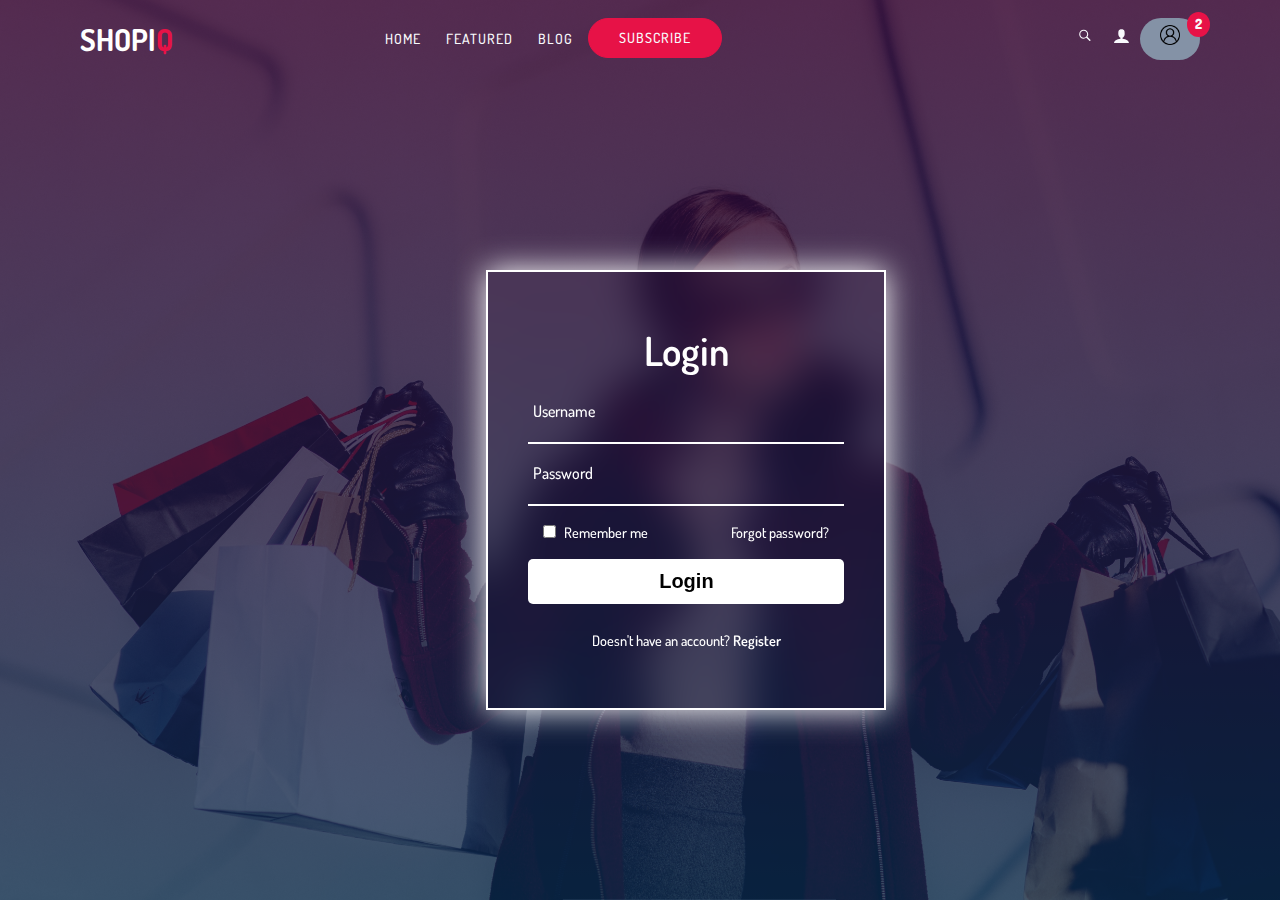
<file: WebDev-Assessment 2/login.html>
<!DOCTYPE html>
<html lang="en">

<head>
  <meta charset="UTF-8" />
  <meta name="viewport" content="width=device-width, initial-scale=1.0" />

  <!-- Google Fonts -->
  <link href="https://fonts.googleapis.com/css2?family=Dosis:wght@400;500;600;700;800&display=swap" rel="stylesheet" />
  <link rel="stylesheet" href="styles.css" />

  <title>Login or Register</title>
</head>
<body>
  <header id="header" class="header">
    <!-- Navigation -->
    <div class="navigation">
      <div class="container">
        <nav class="nav__center">
          <div class="nav__header">
            <div class="nav__logo">
              <h1>SHOPI<span>Q</span></h1>
            </div>

            <div class="nav__hamburger">
              <span>
                <svg>
                  <use xlink:href="./images/sprite.svg#icon-menu"></use>
                </svg>
              </span>
            </div>
          </div>

          <div class="nav__menu">
            <div class="menu__top">
              <h1 class="nav__category">SHOPI<span>Q</span></h1>
              <div class="close__toggle">
                <svg>
                  <use xlink:href="./images/sprite.svg#icon-cross"></use>
                </svg>
              </div>
            </div>
            <ul class="nav__list">
              <li class="nav__item">
                <a href="index.html" class="nav__link scroll-link">Home</a>
              </li>

              <li class="nav__item">
                <a href="#featured" class="nav__link scroll-link">Featured</a>
              </li>

              <li class="nav__item">
                <a href="#blog" class="nav__link scroll-link">Blog</a>
              </li>

              <li class="nav__item">
                <a href="#newsletter" class="nav__link scroll-link">Subscribe</a>
              </li>

              
            </ul>

            <ul class="nav__icons">
              <a href="#" class="icon__item">
                <svg>
                  <use xlink:href="./images/sprite.svg#icon-search"></use>
                </svg>
              </a>

              <a href="#" class="icon__item">
                <svg>
                  <use xlink:href="./images/sprite.svg#icon-user"></use>
                </svg>
              </a>

              <a href="#" class="icon__item">
                <img src="images/user.png">
                <span>2</span>
              </a>
            </ul>
          </div>
        </nav>
      </div>
    </div>

    <div class="wrapper">
      <div class="form-box login">
        <h2>Login</h2>
        <form action="#">
          <div class="input-box">            
            <input type="text" required>
            <label>Username</label>
          </div>
          <div class="input-box">
            <input type="password" required>
            <label>Password</label>
          </div>
          <div class="rememeber-forgot">
            <label><input type = "checkbox">
            Remember me</label>
            <a href="#"> Forgot password?</a>

          </div>
          <button type="submit" class="btn">Login</button>
          <div class="login-register"><p>Doesn't have an account? <a href="register.html" class="register-link">Register</a></p></div>
        </form>
      </div>
    </div>
</body>
</file>
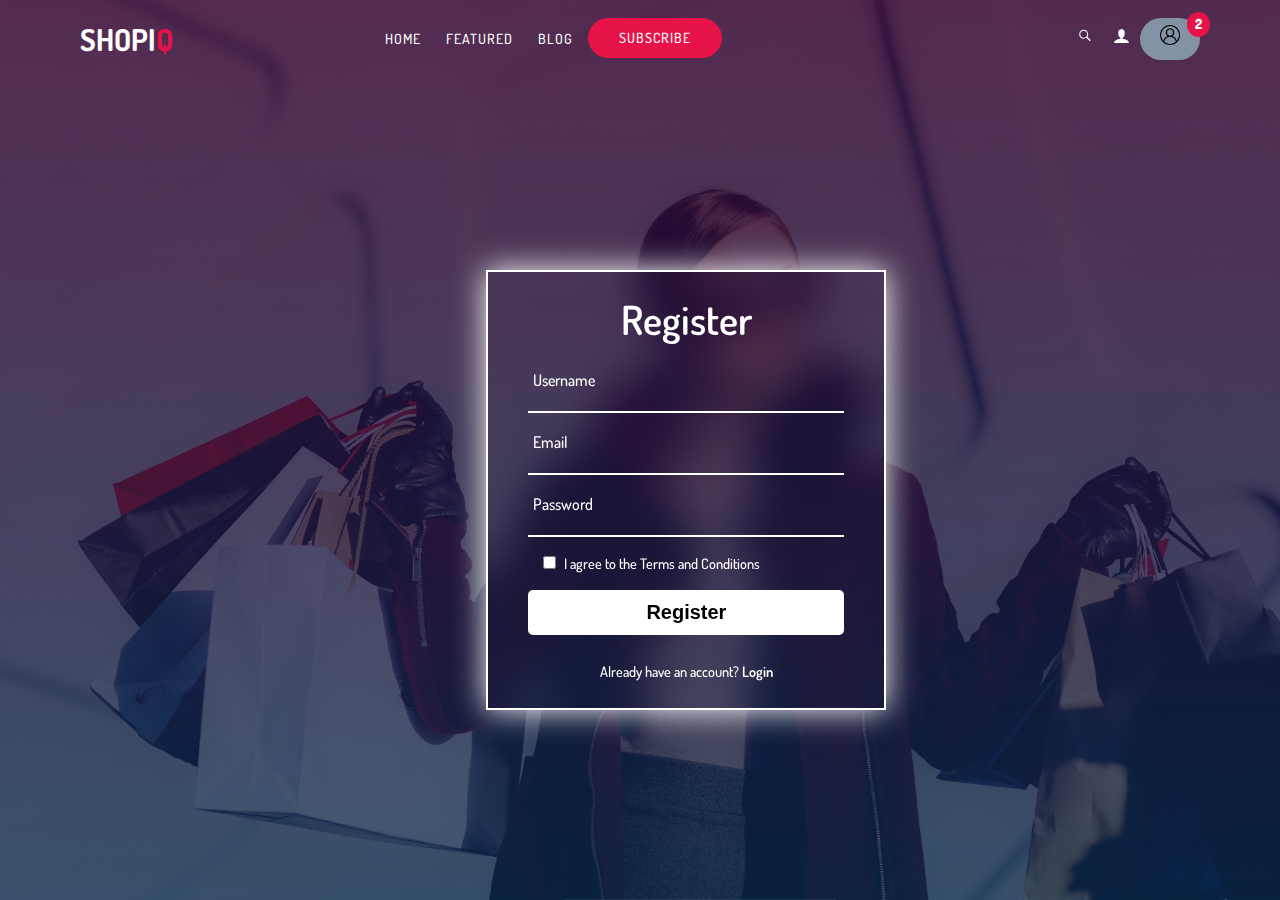
<file: WebDev-Assessment 2/register.html>
<!DOCTYPE html>
<html lang="en">

<head>
  <meta charset="UTF-8" />
  <meta name="viewport" content="width=device-width, initial-scale=1.0" />

  <!-- Google Fonts -->
  <link href="https://fonts.googleapis.com/css2?family=Dosis:wght@400;500;600;700;800&display=swap" rel="stylesheet" />
  <link rel="stylesheet" href="styles.css" />

  <title>Login or Register</title>
</head>
<body>
  <header id="header" class="header">
    <!-- Navigation -->
    <div class="navigation">
      <div class="container">
        <nav class="nav__center">
          <div class="nav__header">
            <div class="nav__logo">
              <h1>SHOPI<span>Q</span></h1>
            </div>

            <div class="nav__hamburger">
              <span>
                <svg>
                  <use xlink:href="./images/sprite.svg#icon-menu"></use>
                </svg>
              </span>
            </div>
          </div>

          <div class="nav__menu">
            <div class="menu__top">
              <h1 class="nav__category">SHOPI<span>Q</span></h1>
              <div class="close__toggle">
                <svg>
                  <use xlink:href="./images/sprite.svg#icon-cross"></use>
                </svg>
              </div>
            </div>
            <ul class="nav__list">
              <li class="nav__item">
                <a href="index.html" class="nav__link scroll-link">Home</a>
              </li>

              <li class="nav__item">
                <a href="#featured" class="nav__link scroll-link">Featured</a>
              </li>

              <li class="nav__item">
                <a href="#blog" class="nav__link scroll-link">Blog</a>
              </li>

              <li class="nav__item">
                <a href="#newsletter" class="nav__link scroll-link">Subscribe</a>
              </li>

              
            </ul>

            <ul class="nav__icons">
              <a href="#" class="icon__item">
                <svg>
                  <use xlink:href="./images/sprite.svg#icon-search"></use>
                </svg>
              </a>

              <a href="#" class="icon__item">
                <svg>
                  <use xlink:href="./images/sprite.svg#icon-user"></use>
                </svg>
              </a>

              <a href="#" class="icon__item">
                <img src="images/user.png">
                <span>2</span>
              </a>
            </ul>
          </div>
        </nav>
      </div>
    </div>

    <div class="wrapper">
      <div class="form-box login">
        <h2>Register</h2>
        <form action="#">
            <div class="input-box">            
                <input type="text" required>
                <label>Username</label>
              </div>
          <div class="input-box">            
            <input type="text" required>
            <label>Email</label>
          </div>
          <div class="input-box">
            <input type="password" required>
            <label>Password</label>
          </div>
          <div class="rememeber-forgot">
            <label><input type = "checkbox">
            I agree to the Terms and Conditions</label>
            

          </div>
          <button type="submit" class="btn">Register</button>
          <div class="login-register"><p>Already have an account? <a href="login.html" class="register-link">Login</a></p></div>
        </form>
      </div>
    </div>
</body>
</file>
<file: WebDev-Assessment 2/styles.css>
/* ======== Colors ========== */
:root {
    --default-color: #e71247;
    --default-color2: #d64569;
    --dark-color: #222;
    --dark-color-alt: #3c4858;
    --grey-color: #f9fafd;
    --grey-color-alt: #8492a6;
    --yellow: #ffcc00;
    --white: #fff;
  }
  
  /* ======== Base ========== */
  
  *,
  *::after,
  *::before {
    padding: 0;
    margin: 0;
    box-sizing: border-box;
  }
  
  html {
    scroll-behavior: smooth;
    font-size: 62.5%;
  }
  
  body {
    position: relative;
    font-family: "Dosis", sans-serif;
    font-size: 1.6rem;
    font-weight: 400;
    line-height: 1.6;
    color: var(--dark-color);
    background-color: var(--white);
  }
  
  li,
  ul {
    list-style: none;
  }
  
  a {
    text-decoration: none;
  }
  
  img {
    max-width: 100%;
    max-height: 100%;
  }
  
  h2,
  h3,
  h4 {
    font-weight: 600;
  }
  
  .container {
    max-width: 114rem;
    padding: 0 1rem;
    margin: 0 auto;
  }
  
  @media only screen and (max-width: 992px) {
    .container {
      padding: 0 3rem;
    }
  }
  
  /* =========== Header ============ */
  
  .header {
    min-height: 100vh;
    background: linear-gradient(to top,
        rgb(17, 117, 231, 0.5),
        rgba(136, 0, 133, 0.6)),
      url("./images/Banner1.jpg") center/cover no-repeat fixed;
    position: relative;
    z-index: 100;
  }
  .header_vendor{
    min-height: 100vh;
    background: linear-gradient(to top,
        rgb(51, 51, 189, 0.4),
        rgba(0, 20, 200, 0.4)),
      url("./images/vendorBanner.jpg") center/cover no-repeat fixed;
    position: relative;
    z-index: 100;
  }
  .header_shipper{
    min-height: 100vh;
    background: linear-gradient(to top,
        rgb(17, 117, 231, 0.5),
        rgba(136, 0, 133, 0.6)),
      url("./images/shipperBanner.jpg") center/cover no-repeat fixed;
    position: relative;
    z-index: 100;
  }
  .header_product{
    min-height: 10vh;
    background: linear-gradient(to top,
        rgb(17, 117, 231, 0.5),
        rgba(136, 0, 133, 0.6)),
      url("./images/Banner1.jpg") center/cover no-repeat fixed;
    position: relative;
    z-index: 100;
  }
  
  .header::after {
    content: "";
    width: 100%;
    height: 100%;
    position: absolute;
    top: 0;
    left: 0;
    background-color: rgba(0, 0, 0, 0.5);
    z-index: -1;
  }
  .header_product::after{
    content: "";
    width: 100%;
    height: 100%;
    position: absolute;
    top: 0;
    left: 0;
    background-color: rgba(0, 0, 0, 0.5);
    z-index: -1;

  }
  
  /* =========== Header ============ */
  
  .navigation {
    position: relative;
    padding: 1.5rem 0;
    z-index: 100;
  }
  
  .fix__nav {
    position: fixed;
    top: 0;
    left: 0;
    width: 100%;
    background-color: var(--white);
    box-shadow: 0 5px 15px rgba(0, 0, 0, 0.2);
  }
  
  .nav__center .nav__hamburger {
    display: none;
    cursor: pointer;
  }
  
  .nav__menu .menu__top {
    display: none;
  }
  
  .nav__center {
    display: grid;
    grid-template-columns: 1fr 3fr;
    align-items: center;
  }
  
  .nav__header .nav__logo h1 {
    font-size: 3rem;
    font-weight: 700;
    color: var(--white);
  }
  
  .fix__nav .nav__logo h1 {
    color: var(--dark-color);
  }
  
  .nav__header .nav__logo h1 span {
    color: var(--default-color);
  }
  
  .nav__icons svg {
    width: 1.7rem;
    height: 1.7rem;
  }
  
  .nav__menu {
    display: flex;
    justify-content: space-between;
    align-items: center;
  }
  
  .nav__menu .nav__list {
    display: flex;
    justify-content: space-between;
    padding: 0 1.5rem;
  }
  
  .nav__list .nav__item:not(:last-child) {
    margin-right: 0.5rem;
  }
  
  .nav__item .nav__link:link,
  .nav__item .nav__link:visited {
    display: inline-block;
    padding: 1rem;
    color: var(--grey-color);
    text-transform: uppercase;
    font-weight: 500;
    font-size: 1.4rem;
    letter-spacing: 1px;
    transition: all 300ms ease-in-out;
  }
  
  .fix__nav .nav__item .nav__link:link,
  .fix__nav .nav__item .nav__link:visited {
    color: var(--dark-color);
  }
  
  .nav__item .nav__link:hover {
    color: var(--default-color);
  }
  
  .fix__nav .nav__item .nav__link:hover {
    color: var(--default-color);
  }
  
  .nav__menu .nav__item:last-child .nav__link {
    background-color: var(--default-color);
    padding: 0.8rem 3rem;
    border-radius: 10rem;
    border: 1px solid var(--default-color);
    transition: all 300ms ease-in-out;
  }
  
  .nav__menu .nav__item:last-child .nav__link:hover {
    background-color: transparent;
    color: var(--grey-color);
  }
  
  .fix__nav .nav__menu .nav__item:last-child .nav__link:hover {
    color: var(--default-color);
  }
  
  .nav__icons {
    display: flex;
    align-items: center;
  }
  
  .nav__icons .icon__item {
    color: var(--grey-color);
    padding: 1rem;
  }
  .nav__icons .icon__item img{
    width: 20px;
    margin-left: 10px;
    margin-right: 10px;
  }
  
  .nav__icons .icon__item svg {
    fill: var(--grey-color);
  }
  
  .fix__nav .nav__icons .icon__item svg {
    fill: var(--dark-color);
  }
  
  .nav__icons .icon__item:last-child {
    position: relative;
    background-color: var(--grey-color-alt);
    padding: 0.7rem 1rem;
    border-radius: 5rem;
  }
  
  .nav__icons .icon__item:last-child span {
    position: absolute;
    background-color: var(--default-color);
    display: inline-block;
    top: -0.6rem;
    right: -1rem;
    border-radius: 50%;
    padding: 0.1rem 0.8rem;
    font-size: 1.4rem;
    font-weight: 800;
  }
  
  /* =========== Navigation Media Query ============ */
  
  @media only screen and (max-width: 996px) {
    .nav__icons {
      display: block;
    }
  
    .nav__center {
      grid-template-columns: 1fr 1fr;
    }
  }
  
  @media only screen and (max-width: 768px) {
    .navigation {
      background-color: var(--white);
    }
  
    .nav__center {
      grid-template-columns: 1fr;
    }
  
    .nav__center .nav__hamburger {
      display: block;
    }
  
    .nav__center .nav__hamburger svg {
      width: 3rem;
      height: 3rem;
      fill: var(--dark-color);
    }
  
    .nav__center .nav__logo h1 {
      color: var(--dark-color);
    }
  
    .nav__header .nav__logo h1 span {
      color: var(--default-color);
    }
  
    .nav__center .nav__hamburger span {
      display: flex;
      align-items: center;
      justify-content: center;
    }
  
    .nav__header {
      display: flex;
      align-items: center;
      justify-content: space-between;
      width: 100%;
    }
  
    .nav__menu {
      position: fixed;
      top: 0;
      left: -40rem;
      height: 100%;
      flex-direction: column;
      align-items: flex-start;
      justify-content: start;
      background-color: var(--white);
      transition: all 0.3s ease-in-out;
    }
  
    .nav__menu .menu__top svg {
      width: 1.6rem;
      height: 1.6rem;
      fill: var(--white);
    }
  
    .nav__menu .menu__top .close__toggle {
      cursor: pointer;
    }
  
    .nav__menu .menu__top {
      display: flex;
      align-items: center;
      justify-content: space-between;
      padding: 2rem 1rem;
      width: 100%;
      background-color: var(--default-color);
    }
  
    .nav__menu .nav__list {
      background-color: var(--white);
      justify-content: start;
      flex-direction: column;
      width: 30rem;
      padding: 0;
    }
  
    .nav__menu .nav__list .nav__item {
      width: 100%;
    }
  
    .nav__item .nav__link:link,
    .nav__item .nav__link:visited {
      width: 100%;
      display: block;
      font-size: 1.8rem;
      color: var(--dark-color);
    }
  
    .nav__list .nav__item .nav__link:last-child:link,
    .nav__list .nav__item .nav__link:last-child:visited {
      display: inline-block;
      width: 50%;
    }
  
    .nav__list .nav__item .nav__link:last-child:hover {
      color: var(--default-color);
    }
  
    .nav__item .nav__link:hover {
      color: var(--default-color);
    }
  
    body.active::before {
      content: "";
      position: absolute;
      top: 0;
      left: 0;
      width: 100%;
      height: 100%;
      background-color: rgba(0, 0, 0, 0.5);
      z-index: 70;
    }
  }
  
  /* =========== Hero ============ */
  .hero {
    height: 100vh;
    position: relative;
    text-align: center;
  }
  
  .hero__content {
    position: absolute;
    top: 50%;
    left: 50%;
    width: 100%;
    transform: translate(-50%, -50%);
    color: var(--grey-color);
  }
  
  .navigation.fix__nav .hero .hero__content {
    top: 70%;
  }
  
  .hero__content h1 {
    font-size: 5rem;
    margin-bottom: 5rem;
  }
  
  .hero__content h1 span {
    display: block;
    line-height: 1.2;
  }
  
  .hero__content h1 span.color {
    display: inline-block;
    color: var(--default-color);
  }
  
  .btn-hero:link,
  .btn-hero:visited {
    display: inline-block;
    color: var(--grey-color);
    padding: 1rem 4rem;
    border: 2px solid var(--default-color);
    border-radius: 4rem;
    font-size: 1.6rem;
    font-weight: 600;
    text-transform: uppercase;
    transition: all 300ms ease-in-out;
  }
  
  .btn-hero:hover {
    background-color: var(--default-color);
  }
  
  .goto__next {
    position: absolute;
    left: 50%;
    bottom: 12%;
    transform: translate(-50%, 0);
    background-color: var(--default-color);
    padding: 1rem;
    border-radius: 50%;
    animation: bounce 2s linear infinite;
  }
  
  .goto__next img {
    height: 1.8rem;
    width: 1.8rem;
    fill: var(--white);
  }
  
  .goto__next span {
    display: flex;
    align-items: center;
    justify-content: center;
  }
  
  @keyframes bounce {
    0% {
      bottom: 12%;
    }
  
    50% {
      bottom: 7%;
    }
  
    100% {
      bottom: 12%;
    }
  }
  
  @media only screen and (max-width: 768px) {
    .hero__content h1 {
      font-size: 4rem;
    }
  
    .hero__content h1 span {
      display: inline-block;
    }
  }
  
  @media only screen and (max-width: 567px) {
    .hero__content h1 {
      font-size: 3.5rem;
    }
  }
  
  /* ============ New Arrival ============== */
  
  .section {
    padding: 5rem 0;
    
  }
  
  .arrivals {
    padding: 2rem 0;
  }
  
  .title {
    text-align: center;
    margin-bottom: 3rem;
  }
  
  .primary__title {
    font-size: 4rem;
    display: inline-block;
    position: relative;
  }
  
  .primary__title::after {
    content: "";
    position: absolute;
    bottom: -15%;
    left: 50%;
    transform: translate(-50%, -50%);
    width: 40%;
    margin: 0 auto;
    height: 0.4rem;
    background-color: var(--default-color);
  }
  
  .arrival__center {
    display: grid;
    align-items: center;
    justify-content: center;
    grid-template-columns: repeat(4, 1fr);
    margin: 4rem 0;
  }
  
  @media only screen and (max-width: 996px) {
    .arrival__center {
      grid-template-columns: 1fr 1fr 1fr;
    }
  }
  
  @media only screen and (max-width: 768px) {
    .arrival__center {
      grid-template-columns: 1fr 1fr;
    }
  }
  
  /* ========== Product ========== */
  
  .product {
    display: flex;
    flex-direction: column;
    padding: 2rem 1rem;
    text-align: center;
  }
  
  .product:hover {
    box-shadow: 0 0.5rem 1.5rem rgba(0, 0, 0, 0.1);
  }
  
  .product .img__container {
    height: 25rem;
    overflow: hidden;
  }
  
  .img__container img {
    transition: all 0.5s ease-in-out;
  }
  
  .product:hover .img__container img {
    transform: scale(1.05);
  }
  
  .rating svg {
    width: 1.8rem;
    height: 1.8rem;
    fill: var(--yellow);
  }
  
  .product__bottom {
    padding-top: 1.6rem;
  }
  
  .product__bottom h3 {
    margin-bottom: 1rem;
  }
  
  .product__bottom a:link,
  .product__bottom a:visited {
    display: inline-block;
    padding: 0.8rem 4rem;
    background-color: var(--default-color);
    color: var(--grey-color);
    text-transform: uppercase;
    font-weight: 500;
  }

  .product_product {
    background-color: lightblue;
    display: flex;
    flex-direction: column;
    padding: 2rem 1rem;
    text-align: left;
  }
  
  .product_product:hover {
    box-shadow: 0 0.5rem 1.5rem rgba(0, 0, 0, 0.1);
  }
  
  .product_product .img__container {
    height: 50rem;
    overflow: hidden;
  }
  
  .img__container img {
    transition: all 0.5s ease-in-out;
  }
  
  .product_product:hover .img__container img {
    transform: scale(1.05);
  }
  
  .product_product svg {
    width: 1.8rem;
    height: 1.8rem;
    fill: var(--yellow);
  }
  
  .product__bottom1 {
    position: absolute;
    left: 40%;
    top: 15%;
    padding-top: 1.6rem;
  }
  .desc{
    position: absolute;
    left: 40%;
    top: 40%;
  }
  
  .product__bottom1 h3 {
    margin-bottom: 1rem;
    font-size: 40px;
  }
  
  .product__bottom a:link,
  .product__bottom a:visited {
    display: inline-block;
    padding: 0.8rem 4rem;
    background-color: var(--default-color);
    color: var(--grey-color);
    text-transform: uppercase;
    font-weight: 500;
  }
  
  
  @media only screen and (max-width: 567px) {
    .product .img__container {
      height: 15rem;
    }
  
    .rating svg {
      width: 1.5rem;
      height: 1.5rem;
    }
  
    .product__bottom a:link,
    .product__bottom a:visited {
      display: inline-block;
      padding: 0.6rem 3rem;
      font-size: 1.4rem;
    }
  
    .product__bottom h3 {
      font-size: 1.6rem;
    }
  }
  
  /* =========== Cart Slide =========== */
  
  .cart__slide {
    padding-bottom: 30rem;
  }
  
  .cart__like {
    display: grid;
    grid-template-columns: 2fr 1.5fr;
    padding: 1.6rem 1rem;
  }
  
  .image__holder {
    width: 100%;
    text-align: center;
  }
  
  .image__holder img {
    width: 45rem;
    height: 50rem;
  }
  
  .cart__details h1 {
    font-size: 5rem;
    line-height: 1.2;
    font-weight: 500;
    margin-bottom: 1.6rem;
  }
  
  .cart__details p {
    font-size: 1.8rem;
    color: var(--grey-color-alt);
    margin-bottom: 1.6rem;
  }
  
  .cart__details .colors {
    display: flex;
    margin: 0.8rem 0 2rem 0;
  }
  
  .cart__details .colors span {
    height: 1.8rem;
    width: 1.8rem;
    border-radius: 50%;
    border: 2px solid var(--dark-color-alt);
    cursor: pointer;
  }
  
  .cart__details .colors span:not(:last-child) {
    margin-right: 0.7rem;
  }
  
  .cart__details .colors span:nth-child(1) {
    background-color: red;
  }
  
  .cart__details .colors span:nth-child(2) {
    background-color: green;
  }
  
  .cart__details .colors span:nth-child(3) {
    background-color: blue;
  }
  
  .cart__details .colors span:nth-child(4) {
    background-color: yellow;
  }
  
  .cart__details .btn__group button {
    display: inline-block;
    width: 15rem;
    padding: 1.3rem;
    border: 1px solid var(--grey-color-alt);
    border-radius: 0.3rem;
    color: var(--dark-color-altr);
    font-weight: 600;
    font-size: 1.7rem;
    background-color: transparent;
    cursor: pointer;
    transition: all 0.3s ease-in-out;
  }
  
  .cart__details .btn__group button:focus {
    outline: none;
  }
  
  .cart__details .btn__group button:first-child:hover {
    border-color: var(--default-color);
    background-color: var(--default-color);
    color: var(--grey-color);
  }
  
  .cart__details .btn__group button:last-child {
    border-color: var(--default-color);
    background-color: var(--default-color);
    color: var(--grey-color);
  }
  
  .glide__bullets {
    bottom: -30%;
  }
  
  .glide__bullet {
    width: 25rem;
    height: 15rem;
    border-radius: 0;
    border: 1px solid var(--grey-color-alt);
    box-shadow: 0 0.5rem 1.5rem rgba(0, 0, 0, 0);
    background-color: rgba(0, 0, 0, 0.05);
  }
  
  .glide__bullet:hover {
    border: 1px solid var(--grey-color-alt);
    background-color: transparent;
  }
  
  .glide__bullet:focus {
    border: 1px solid var(--grey-color-alt);
    background-color: rgba(0, 0, 0, 0.2);
  }
  
  .thumbnail {
    width: 25rem;
    height: 13rem;
  }
  
  .thumbnail img {
    object-fit: contain;
  }
  
  .glide__arrow {
    background-color: transparent;
    color: var(--grey-color-alt);
    text-shadow: 0 0 0 rgba(0, 0, 0, 0);
    box-shadow: 0 0 0 rgba(0, 0, 0, 0);
    box-shadow: 0;
    padding: 1.3rem 3rem;
    border: 1px solid var(--grey-color-alt);
    opacity: 0;
    top: -2rem;
    visibility: hidden;
    transition: all 0.3s ease-in-out;
  }
  
  .cart__slide:hover .glide__arrow {
    visibility: visible;
    opacity: 1;
  }
  
  .glide__arrow:hover {
    border: 1px solid var(--grey-color-alt);
  }
  
  @media only screen and (max-width: 1200px) {
    .glide__bullet {
      width: 15rem;
      height: 15rem;
    }
  
    .thumbnail {
      width: 15rem;
      height: 15rem;
    }
  
    .thumbnail img {
      height: 12rem;
    }
  }
  
  @media only screen and (max-width: 996px) {
    .cart__slide {
      padding-bottom: 20rem;
    }
  
    .cart__like {
      display: grid;
      grid-template-columns: 2fr 1.5fr;
      gap: 0 1rem;
      padding: 1.6rem 1rem;
    }
  
    .image__holder img {
      width: 40rem;
      height: 45rem;
    }
  
    .cart__details .btn__group button {
      font-size: 1.4rem;
      width: 12rem;
    }
  
    .glide__bullet {
      width: 15rem;
      height: 15rem;
    }
  
    .thumbnail {
      width: 15rem;
      height: 15rem;
    }
  
    .thumbnail img {
      height: 12rem;
    }
  }
  
  @media only screen and (max-width: 768px) {
    .cart__like {
      display: grid;
      grid-template-columns: 1fr 1fr;
      gap: 0 1rem;
      padding: 1.6rem 1rem;
    }
  
    .image__holder img {
      width: 30rem;
      height: 35rem;
    }
  
    .cart__details h1 {
      font-size: 4rem;
    }
  
    .cart__details .btn__group button:not(:last-child) {
      margin-bottom: 1rem;
    }
  
    .glide__bullet {
      width: 10rem;
      height: 10rem;
    }
  
    .thumbnail {
      width: 10rem;
      height: 10rem;
    }
  
    .thumbnail img {
      height: 8rem;
    }
  }
  
  @media only screen and (max-width: 567px) {
    .cart__slide {
      padding-bottom: 3rem;
    }
  
    .glide__bullet {
      display: none;
    }
  
    .cart__like {
      grid-template-columns: 1fr;
      gap: 2rem 0rem;
      padding: 1.6rem 1rem;
    }
  }
  
  /* =========== Special Offer ============ */
  .special__offer {
    position: relative;
    height: 40rem;
    background: linear-gradient(to top,
        rgb(17, 117, 231, 0.5),
        rgba(136, 0, 133, 0.6)),
      url("./images/Banner1.jpg") top/cover no-repeat fixed;
  }
  
  .special__offer::before {
    content: "";
    position: absolute;
    top: 0;
    left: 0;
    width: 100%;
    height: 100%;
    background: rgba(0, 0, 0, 0.4);
  }
  
  .offer__container {
    position: absolute;
    top: 50%;
    left: 50%;
    transform: translate(-50%, -50%);
    color: var(--white);
    text-align: center;
  }
  
  .offer__container h1 {
    letter-spacing: 1.5px;
    font-size: 6rem;
  }
  
  .offer__container p {
    font-size: 1.8rem;
    letter-spacing: 1px;
    margin-bottom: 2rem;
  }
  
  .offer__container a {
    display: inline-block;
    padding: 1rem 3rem;
    color: var(--grey-color);
    font-weight: 800;
    background-color: var(--default-color);
  }
  
  @media only screen and (max-width: 996px) {
    .special__offer {
      height: 35rem;
    }
  
    .offer__container h1 {
      font-size: 5rem;
    }
  
    .offer__container p {
      font-size: 1.6rem;
    }
  }
  
  @media only screen and (max-width: 768px) {
    .special__offer {
      height: 30rem;
    }
  
    .offer__container h1 {
      font-size: 4rem;
    }
  
    .offer__container p {
      font-size: 1.5rem;
    }
  
    .offer__container a {
      padding: 0.8rem 2.7rem;
      font-size: 1.5rem;
    }
  }
  
  @media only screen and (max-width: 567px) {
    .special__offer {
      height: 25rem;
    }
  
    .offer__container h1 {
      font-size: 2.5rem;
    }
  
    .offer__container p {
      font-size: 1.3rem;
    }
  
    .offer__container a {
      padding: 0.5rem 2.3rem;
    }
  }
  
  /* ============== Featured ============== */
  .featured__center {
    display: grid;
    grid-template-columns: repeat(4, 1fr);
    gap: 2rem 0;
  }
  
  @media only screen and (max-width: 996px) {
    .featured__center {
      grid-template-columns: repeat(3, 1fr);
    }
  }
  
  @media only screen and (max-width: 768px) {
    .featured__center {
      grid-template-columns: 1fr 1fr;
    }
  }
  
  
  /* ============  Blog  ============= */
  .blog {
    margin-bottom: 5rem;
  }
  
  .blog__center {
    display: grid;
    grid-template-columns: repeat(3, 1fr);
    gap: 0 4rem;
  }
  
  .blog__box {
    position: relative;
  }
  
  .blog__box .img__cover {
    height: 25rem;
  }
  
  .blog__box .img__cover img {
    object-fit: cover;
    height: 25rem;
    width: 100%;
  }
  
  .blog__box .img__cover::after {
    content: "";
    background-color: rgba(0, 0, 0, 0.3);
    position: absolute;
    top: 0;
    left: 0;
    width: 100%;
    height: 100%;
  }
  
  
  
  .blog__box .box__content {
    position: absolute;
    top: 50%;
    left: 50%;
    transform: translate(-50%, -50%) scale(.5);
    background-color: rgba(255, 255, 255, .8);
    width: 80%;
    height: 60%;
    padding: 1rem;
    text-align: center;
    opacity: 0;
    visibility: hidden;
    transition: all .5s ease-in-out;
  }
  
  .blog__box:hover .box__content {
    transform: translate(-50%, -50%) scale(1);
    opacity: 1;
    visibility: visible;
  }
  
  .box__content h2 {
    margin-bottom: 2.5rem;
  }
  
  .box__content a:link,
  .box__content a:visited {
    display: inline-block;
    font-size: 1.8rem;
    color: var(--default-color);
    text-decoration: underline;
    transition: all .3s ease-in-out;
  }
  
  .box__content a:hover {
    color: var(--default-color2);
  }
  
  /* ============ Blog Media Query ============ */
  
  @media only screen and (max-width: 1200px) {
    .blog__center {
      gap: 0 2rem;
    }
  }
  
  @media only screen and (max-width: 992px) {
    .blog__box .box__content {
      height: 70%;
    }
  
    .blog__box .img__cover {
      height: 20rem;
    }
  
    .blog__box .img__cover img {
      height: 20rem;
    }
  
    .box__content h2 {
      margin-bottom: 0rem;
      font-size: 1.8rem;
    }
  }
  
  @media only screen and (max-width: 768px) {
    .blog__center {
      grid-template-columns: repeat(2, 1fr);
      gap: 2rem 2rem;
    }
  
    .box__content h2 {
      font-size: 2rem;
      margin-bottom: 2rem;
    }
  }
  
  @media only screen and (max-width: 567px) {
  
    .blog__box {
      width: 90%;
      margin: 0 auto;
    }
  
  
    .blog__center {
      grid-template-columns: 1fr;
      gap: 2rem 2rem;
    }
  
  }
  
  
  /* ============ Newsletter ============= */
  .newsletter {
    background-color: rgba(0, 0, 0, 0.1);
  }
  
  .newsletter__center {
    display: grid;
    grid-template-columns: 1fr 1.5fr;
    gap: 0 2rem;
    padding: 2rem 0;
  }
  
  .newsletter__box form {
    width: 100%;
    display: flex;
    justify-content: center;
    align-items: center;
  }
  
  .newsletter__box form input {
    width: 70%;
    padding: 1.5rem 0;
    text-indent: 1rem;
    border: 1px solid var(--dark-color-alt);
  }
  
  .newsletter__box form button {
    padding: 1.5rem 3rem;
    background-color: var(--default-color);
    border: 1px solid var(--default-color);
    color: var(--white);
    margin-left: -2rem;
  }
  
  .newsletter__box form button:focus {
    outline: none;
  }
  
  @media only screen and (max-width: 992px) {
    .newsletter__box form input {
      width: 60%;
      padding: 1.2rem 0;
    }
  
    .newsletter__box form button {
      padding: 1.2rem 2rem;
      display: block;
      margin-left: 0rem;
    }
  }
  
  @media only screen and (max-width: 768px) {
    .newsletter__center {
      grid-template-columns: 1fr 1fr;
    }
  
    .newsletter__box form input {
      padding: 1rem 0;
    }
  
    .newsletter__box form button {
      padding: 1rem 1.8rem;
    }
  }
  
  @media only screen and (max-width: 567px) {
    .newsletter__center {
      grid-template-columns: 1fr;
      gap: 2rem 0rem;
    }
  
    .newsletter__box form {
      justify-content: start;
    }
  }
  
  /* ============ Footer ============ */
  
  .footer {
    background-color: var(--dark-color);
    padding: 6rem 1rem;
    line-height: 3rem;
  }
  
  .footer-top__box span svg {
    width: 1.6rem;
    height: 1.6rem;
    fill: var(--default-color);
  }
  
  .footer-top__box span {
    margin-right: 1rem;
  }
  
  .footer__top {
    display: grid;
    grid-template-columns: repeat(4, 1fr);
    color: var(--grey-color);
  }
  
  .footer-top__box a:link,
  .footer-top__box a:visited {
    display: block;
    color: var(--grey);
    font-size: 1.4rem;
    transition: 0.6s;
  }
  
  .footer-top__box a:hover {
    color: var(--default-color);
  }
  
  .footer-top__box div {
    color: var(--grey);
    font-size: 1.4rem;
  }
  
  .footer-top__box h3 {
    font-size: 1.8rem;
    font-weight: 400;
    margin-bottom: 1rem;
  }
  
  @media only screen and (max-width: 998px) {
    .footer__top {
      grid-template-columns: repeat(2, 1fr);
      row-gap: 2rem;
    }
  }
  
  @media only screen and (max-width: 768px) {
    .footer__top {
      grid-template-columns: 1fr;
      row-gap: 2rem;
    }
  }
  .wrapper {
  
    position: absolute;
    top: 30%;
    left: 38%;
    width: 400px;
    height: 440px;
    background: transparent;
    border: 2px solid white;
    backdrop-filter: blur(20px);
    box-shadow: 0 0 30px white;
    display: flex;
    justify-content: center;
    align-items: center;
    
    color: var(--grey-color);
  }
  .wrapper .form-box{
    width: 100%;
    padding: 40px;
    
    
  }
  .wrapper_shipper {
  
    position: relative;
    width: 800px;
    height: 50px;
    background: transparent;
    border: 2px solid black;
    backdrop-filter: blur(20px);
    box-shadow: 0 0 30px white;
    display: flex;
    justify-content: center;
    align-items: center;
    
    color: var(--grey-color);
  }
  .wrapper_shipper .form-box{
    width: 100%;
    padding: 40px;
  }
  .form-box h2{
    font-size: 40px;
    text-align: center;
    color: white;
  }
  .input-box{
    position: relative;
    width: 100%;
    height: 50px;
    border-bottom: 2px solid white;
    padding: 30px;
  }
  .input-box label{
    position: absolute;
    top: 50%;
    left: 5px;
    transform: translateY(-50%);
    font-size: 1em;
    color:white;
    font-weight: 500;
    pointer-events: none;
    transition: 0.1s;
  }
  .input-box input:focus~label,
  .input-box input:valid~label{
    top:-5px;
  }
  .input-box input{
    width: 100%;
    height: 100%;
    background: transparent;
    border: none;
    outline: none;
    color: white;
    font-size: 15px;
    padding: 0 35 0 5px;
  }
  .input-box-shipper{
    position: relative;
    width: 100%;
   
    
    
  }
  .input-box-shipper label{
    position: absolute;
    top: 50%;
    left: 5px;
    transform: translateY(-50%);
    font-size: 1em;
    color:black;
    font-weight: 500;
    pointer-events: none;
    transition: 0.1s;
  }
  .input-box-shipper input:focus~label,
  .input-box-shipper input:valid~label{
    top:-5px;
  }
  
  .input-box-shipper input{
    width: 100%;
    height: 100%;
    
    border: none;
    outline: none;
    color: black;
    font-size: 15px;
    
  }
  .rememeber-forgot{
    font-size: .9em;
    color:white;
    font-weight: 500;
    padding: 15px;
    display: flex;
    justify-content: space-between;
  }
  .rememeber-forgot label input{
    accent-color: blue;
    margin-right: 5px;

  }
  .rememeber-forgot a{
    color: white;
  }
  .rememeber-forgot a:hover{
    text-decoration: underline;
    color: blue;
    
  }
  .btn{
    width: 100%;
    height: 45px;
    background: white;
    border: none;
    outline: none;
    border-radius: 5px;
    cursor: pointer;
    font-size: 20px;
    color: black;
    font-weight: 600;
  }
  .login-register {
      font-size: .9em;
      color: white;
      text-align: center;
      font-weight: 500;
      margin:25px 0 10px;

  }
  .login-register p{
    color: white;
  }
  .login-register p a {
    
    text-decoration: none;
    color: white;
    font-weight: 600;
  }
  .login-register p a:hover{
    text-decoration: underline;
    color: blue;
  }
  .center{
    position: absolute;
    left:25%;
  }
  .btn-track{
    height: 52px;
    width: 100px;
    position: absolute;
    left:100%;
    top:-5%;
    background-color: #e71247 ;
    color: white;
    font-style: bold;

  }
</file>
